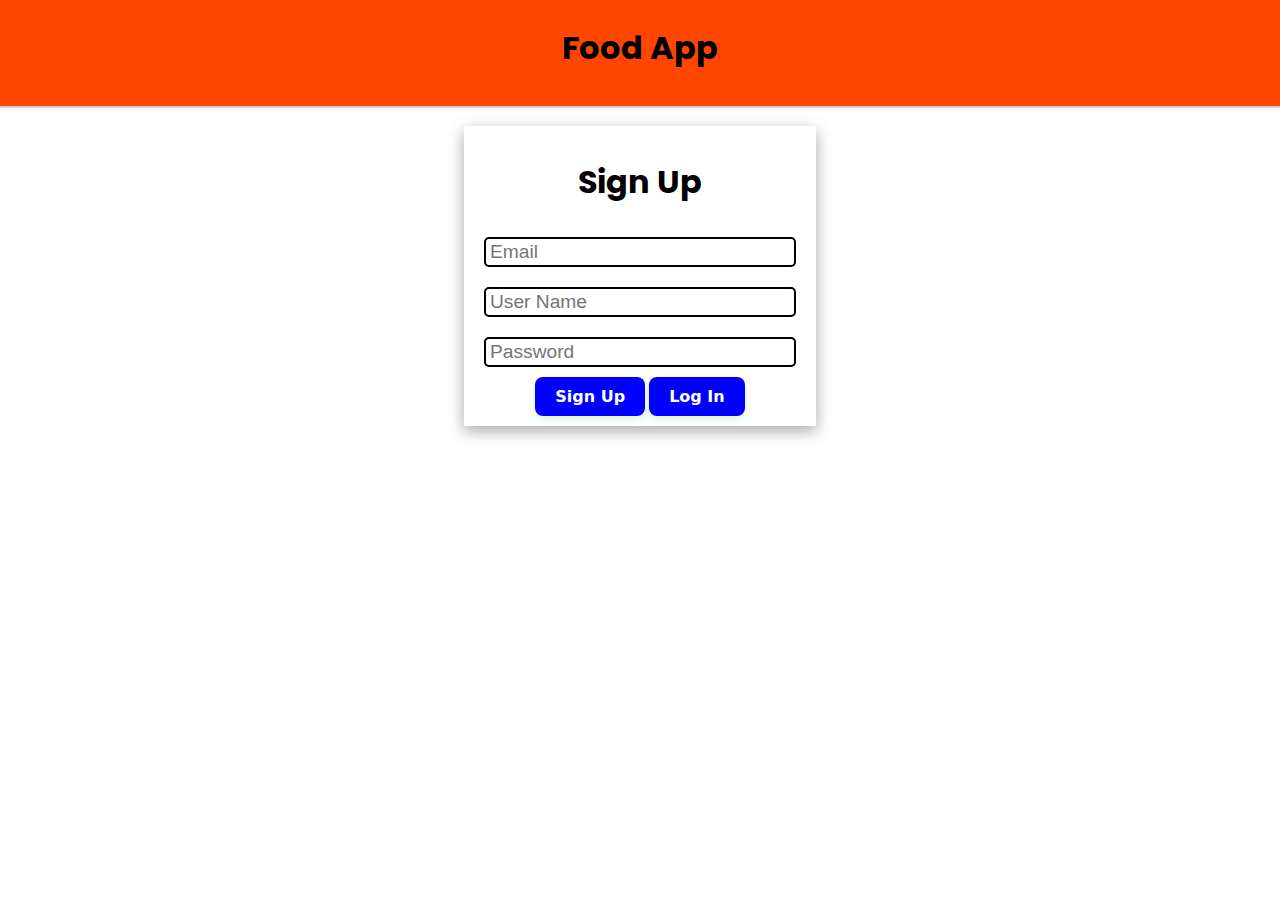
<file: food App/html_files/index.html>
<!DOCTYPE html>
<html lang="en">
<head>
    <meta charset="UTF-8">
    <meta http-equiv="X-UA-Compatible" content="IE=edge">
    <meta name="viewport" content="width=device-width, initial-scale=1.0">
    <title>Food App | SignUp</title>
    <link rel="stylesheet" href="../css_files/nav_container.css">
    <link rel="stylesheet" href="../css_files/index.css">
</head>
<body>
    <div id="navbar">
    <h1>Food App</h1></div>
    <div id="body">
        <div>
            <h1>Sign Up</h1>
            <div>
                <input type="email" id="email" placeholder="Email"><br>
                <input type="text" id="name" placeholder="User Name"><br>
                <input type="password" id="password" placeholder="Password"><br>
                <button id="submit">Sign Up</button>
                <button id="log_btn">Log In</button> 
                <br>
                
            </div>
        </div>
    </div>
</body>
</html>
<script type="module" src="../script_files/index.js">

</script>
</file>
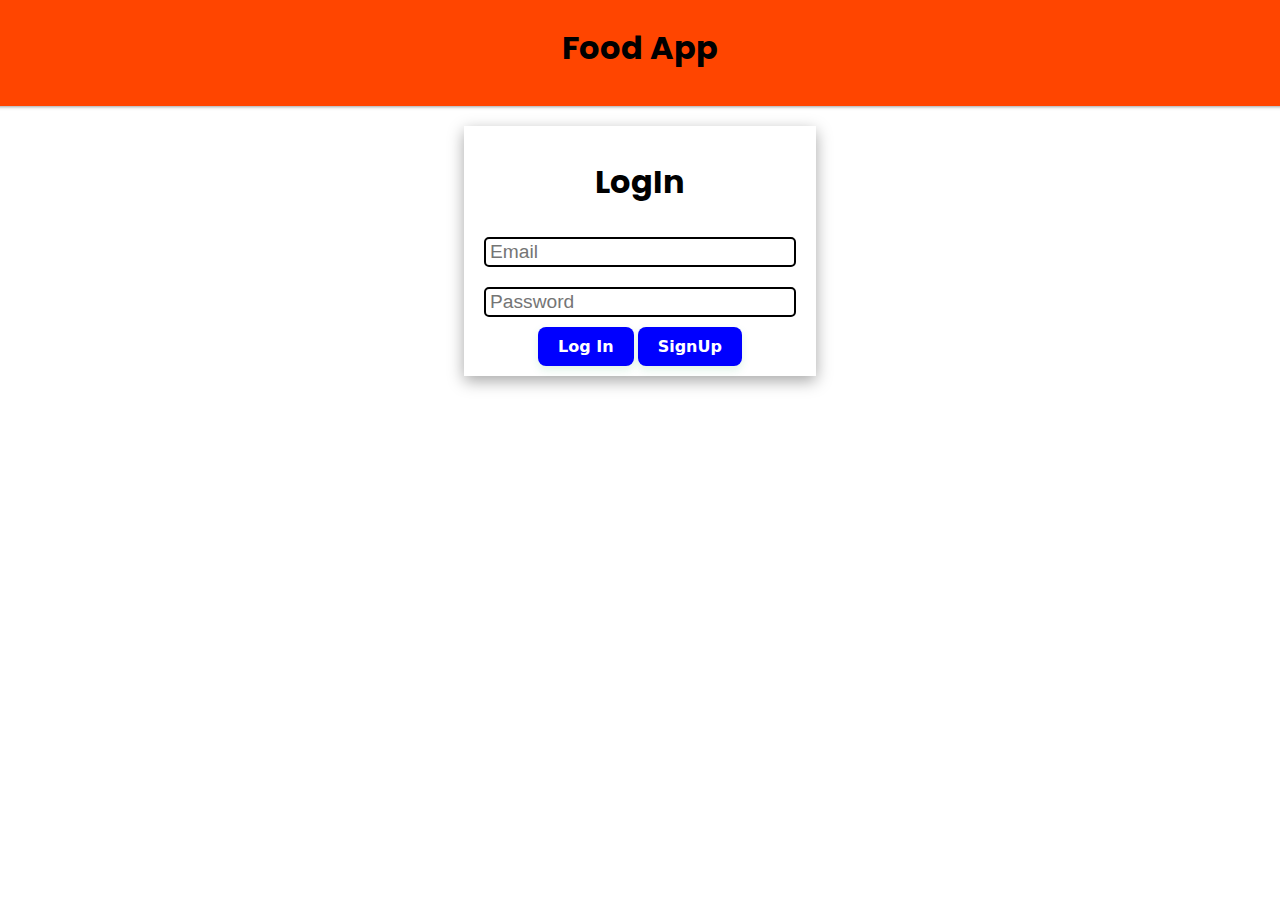
<file: food App/html_files/login.html>
<!DOCTYPE html>
<html lang="en">
<head>
    <meta charset="UTF-8">
    <meta http-equiv="X-UA-Compatible" content="IE=edge">
    <meta name="viewport" content="width=device-width, initial-scale=1.0">
    <link rel="stylesheet" href="../css_files/index.css">
    <link rel="stylesheet" href="../css_files/nav_container.css">
    <title>Food App | Login </title>
</head>
<body>
    <div id="navbar">
        <h1>Food App</h1>
    </div>
    <div id="body">
        <div>
            <h1>LogIn</h1>
            <div>
                <input id="email" type="email" placeholder="Email"><br>
                <input id="password" type="password" placeholder="Password"><br>
                <button id="submit">Log In</button> 
                <button id="siPage">SignUp</button> 
                <br>
            </div>
        </div>
    </div>
</body>
</html>
<script type="module">
document.getElementById("siPage").addEventListener('click', signpage)
function signpage(){
    // console.log('hello')
    window.location.href = "index.html"
}

document.querySelector("#submit").addEventListener('click', LogIn)
function LogIn(){
    var email = document.getElementById("email")
    var password = document.getElementById("password")
    
    let user_data = JSON.parse(localStorage.getItem("user_data")) 
    if(user_data==null){
        window.location.href = "index.html"
    }
    else if(user_data.email == email.value && user_data.password == password.value){
        localStorage.setItem('user_status', "LogIn")  
        window.location.href = "home.html"
    }
    else{
        alert("Something Wrong")
    }
    
}


</script>
</file>
<file: food App/css_files/nav_container.css>
@import url('https://fonts.googleapis.com/css2?family=Poppins:wght@600&family=Roboto&display=swap');
body{
    margin: 0;
    font-family: 'poppins', sans-serif;
    position:relative;
}
#navbar{
    position:sticky;
    display: flex;
    flex-wrap: wrap;
    justify-content: space-around;
    background-color: orangered;
    padding: 1%;
    margin: -10px;
    margin-bottom: 20px;
    box-shadow: rgba(60, 64, 67, 0.3) 0px 1px 2px 0px, rgba(60, 64, 67, 0.15) 0px 1px 3px 1px;
}
.sticky{
    position:fixed;
    top: 0;
}
#navbar > div:first-child{
    width: 40%;
    /* border: 1px solid red; */
    display: flex;
    justify-content: space-between;
    text-decoration: none;
    font-size: larger;
    align-content: center;
}
#navbar > div >div a{
    text-decoration: none;
    color: white;
}
#navbar > div:nth-child(2) {
    width: 20%;
    /* border: 1px solid rebeccapurple; */
    display: flex;
    align-items: center;
    font-size: larger;
    
}
#navbar > div:nth-child(2) input{
    width: 100%;
    padding: 5px 10px;
    height: inherit;
    border-radius: 5px;
    border: none;
    outline: none;
}

#sea-reci {
    display: none;
}
#navbar > div button {
  background:blue;
  box-sizing: border-box;
  color: white;
  cursor: pointer;
  font-size: 15px;
  padding: 8px 18px;
  border: 0;
  border-radius: 5px;
}
#containter{
    display: grid;
    grid-template-columns: repeat(5, 1fr);
    gap: 20px;
    margin: 20px;
}
#containter div{
    box-shadow: rgba(0, 0, 0, 0.16) 0px 3px 6px, rgba(0, 0, 0, 0.23) 0px 3px 6px;
    border-radius: 10px 10px 0px 0;
    text-align: center;
    /* cursor: pointer; */
}
#containter img{
    width: 100%;
    border-radius: 10px;
}
</file>
<file: food App/css_files/index.css>
#body{
    display: flex;
    flex-direction: column;
    align-items: center;
    justify-content: center;
    width: 100%;
}
#body > div{
    box-shadow: rgba(0, 0, 0, 0.35) 0px 5px 15px;
    text-align: center;
    padding: 10px;
}
#body > div input{
    width: 300px;
    margin: 10px;
    padding: 2px 4px;
    font-size: larger;
    border: 2px solid;
    border-radius: 5px;
}

#body > div  button{
    font-size: larger;
    text-align: center;
}

#body > div  button {
  background-color: blue;
  border-radius: 8px;
  border-style: none;
  box-shadow: rgba(39, 174, 96, .15) 0 4px 9px;
  box-sizing: border-box;
  color: #fff;
   cursor: pointer;
  font-family: Inter,-apple-system,system-ui,"Segoe UI",Helvetica,Arial,sans-serif;
  font-size: 16px;
  font-weight: 600;
  padding: 10px 20px;
}

#body > div  button:hover {
  background-color:red;
}

#body > div  button:active {
  transform: translateY(2px);
  transition-duration: .35s;
}

#body > div  button:hover {
  box-shadow:orangered;
}
</file>
